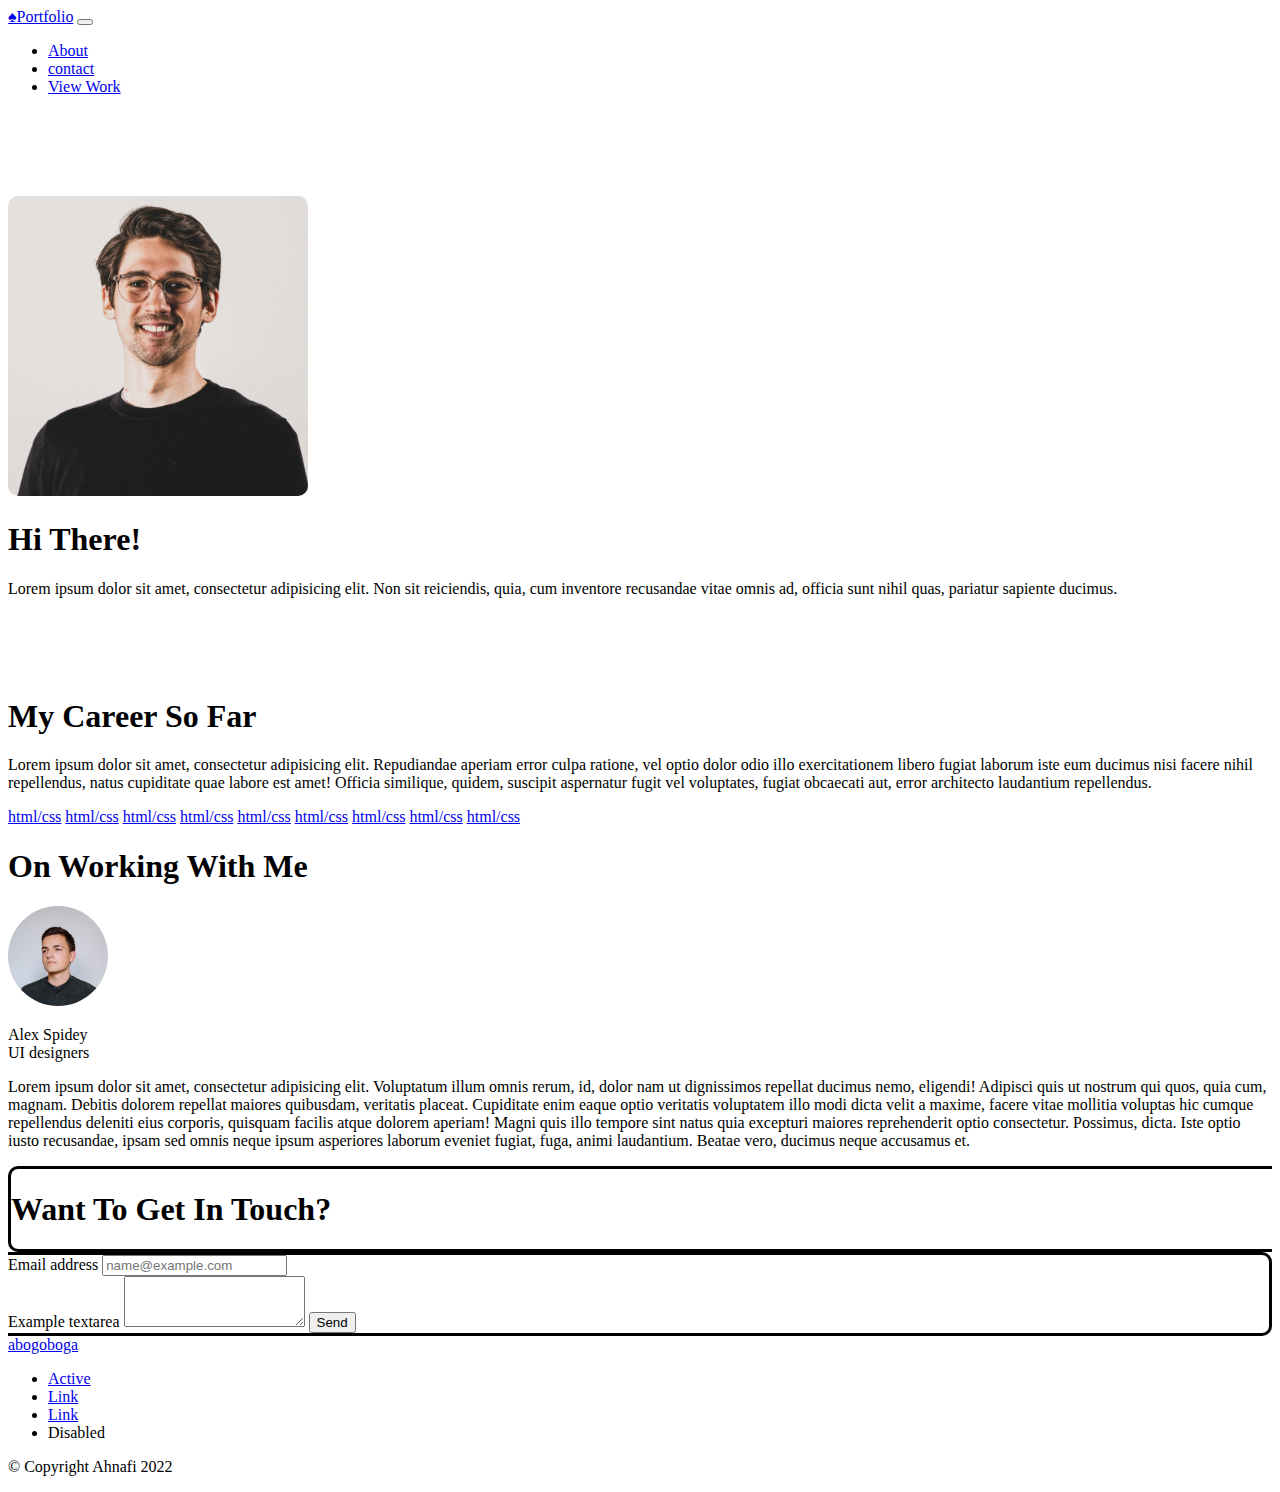
<file: proj#_1ahnafi/index.html>
<!doctype html>
<html lang="en">
  <head>
    <meta charset="utf-8">
    <meta name="viewport" content="width=device-width, initial-scale=1">
    <title> Portfolio </title>
    <link href="https://cdn.jsdelivr.net/npm/bootstrap@5.2.2/dist/css/bootstrap.min.css" rel="stylesheet" integrity="sha384-Zenh87qX5JnK2Jl0vWa8Ck2rdkQ2Bzep5IDxbcnCeuOxjzrPF/et3URy9Bv1WTRi" crossorigin="anonymous">
    <!-- my css -->
    <link rel="stylesheet" href="css/style.css" type="text/css" media="all" />
  </head>
<body>
    
    <!-- navbar -->
     <nav class="navbar navbar-expand-lg bg-light fixed-top ">
      <div class="container">
        <a class="navbar-brand" href="#">♠Portfolio</a>
        <button class="navbar-toggler" type="button" data-bs-toggle="collapse" data-bs-target="#navbarNav" aria-controls="navbarNav" aria-expanded="false" aria-label="Toggle navigation">
          <span class="navbar-toggler-icon"></span>
        </button>
        <div class="collapse navbar-collapse" id="navbarNav">
          <ul class="navbar-nav ms-auto">
            <li class="nav-item">
              <a class="nav-link active" aria-current="page" href="#">About</a>
            </li>
            <li class="nav-item">
              <a class="nav-link active" href="#">contact</a>
            </li>
            <li class="nav-item">
              <a class="nav-link btn btn-dark text-light" href="#">View Work</a>
            </li>
          </ul>
        </div>
      </div>
    </nav>
    <!-- akhir navbar -->
  <!-- jumbotron -->
  <section class="jumbotron" id="jumbotron">
    <div class="container">
      <div class="row justify-content-center">
        <div class="col-sm-5 text-center">
          <img src="img/alexanders.jpg" alt="foto" class="hero" />
        </div>
        <div class="col-sm-5 ml-1 mt-5">
          <h1>Hi There!</h1>
          <p>Lorem ipsum dolor sit amet, consectetur adipisicing elit. Non sit reiciendis, quia, cum inventore recusandae vitae omnis ad, officia sunt nihil quas, pariatur sapiente ducimus.</p>
        </div>
      </div>
    </div>
  </section>
  <!-- akhir jumbotron -->
  <!-- aboutme -->
  <section class="about" id="about">
    <div class="container mt-5">
      <div class="row">
        <div class="col-sm-5 offset-sm-1">
          <h1>My Career So Far</h1>
        </div>
      </div>
      <div class="row justify-content-center">
        <div class="col-sm-5">
          <p>Lorem ipsum dolor sit amet, consectetur adipisicing elit. Repudiandae aperiam error culpa ratione, vel optio dolor odio illo exercitationem libero fugiat laborum iste eum ducimus nisi facere nihil repellendus, natus cupiditate quae labore est amet! Officia similique, quidem, suscipit aspernatur fugit vel voluptates, fugiat obcaecati aut, error architecto laudantium repellendus.</p>
        </div>
        <div class="col-sm-5">
          <a href="#" class="m-1 btn btn-outline-dark shadow-sm fw-bold">html/css</a>
          <a href="#" class="m-1 btn btn-outline-dark shadow-sm fw-bold">html/css</a>
          <a href="#" class="m-1 btn btn-outline-dark shadow-sm fw-bold">html/css</a>
          <a href="#" class="m-1 btn btn-outline-dark shadow-sm fw-bold">html/css</a>
          <a href="#" class="m-1 btn btn-outline-dark shadow-sm fw-bold">html/css</a>
          <a href="#" class="m-1 btn btn-outline-dark shadow-sm fw-bold">html/css</a>
          <a href="#" class="m-1 btn btn-outline-dark shadow-sm fw-bold">html/css</a>
          <a href="#" class="m-1 btn btn-outline-dark shadow-sm fw-bold">html/css</a>
          <a href="#" class="m-1 btn btn-outline-dark shadow-sm fw-bold">html/css</a>
          
        </div>
      </div>
    </div>
  </section>
  <!-- aboutme end -->
  <!-- work start -->
  <section class="work" id="work">
    <div class="container mt-5 mb-5">
      <div class="row">
        <div class="col-sm-5 offset-sm-1">
          <h1>On Working With Me</h1>
        </div>
      </div>
      <div class="row justify-content-center ">
        <div class="col-sm-2 text-center">
          <img src="img/alexs.jpg" alt="alex" class="hero">
          <p class="mt-2 fw-bold">Alex Spidey <br>
          UI designers</p>
        </div>
        <div class="col-sm-8">
          <p>Lorem ipsum dolor sit amet, consectetur adipisicing elit. Voluptatum illum omnis rerum, id, dolor nam ut dignissimos repellat ducimus nemo, eligendi! Adipisci quis ut nostrum qui quos, quia cum, magnam. Debitis dolorem repellat maiores quibusdam, veritatis placeat. Cupiditate enim eaque optio veritatis voluptatem illo modi dicta velit a maxime, facere vitae mollitia voluptas hic cumque repellendus deleniti eius corporis, quisquam facilis atque dolorem aperiam! Magni quis illo tempore sint natus quia excepturi maiores reprehenderit optio consectetur. Possimus, dicta. Iste optio iusto recusandae, ipsam sed omnis neque ipsum asperiores laborum eveniet fugiat, fuga, animi laudantium. Beatae vero, ducimus neque accusamus et.</p>
        </div>
      </div>
    </div>
  </section>
  <!-- work end -->
  <!-- form -->
  <section class="form" id="form">
    <div class="container mt-5 mb-5">
      <div class="row justify-content-center">
        <div class="col-sm-5 borss">
          <h1>Want To Get In Touch?</h1>
        </div>
        <div class="col-sm-5 borrs">
          <div class="mb-3">
            <label for="exampleFormControlInput1" class="form-label">Email address</label>
            <input type="email" class="form-control" id="exampleFormControlInput1" placeholder="name@example.com">
          </div>
          <div class="mb-3">
            <label for="exampleFormControlTextarea1" class="form-label">Example textarea</label>
            <textarea class="form-control" id="exampleFormControlTextarea1" rows="3"></textarea>
            <button class="btn btn-primary mt-1">Send</button>
          </div>
        </div>
      </div>
    </div>
  </section>
  <!-- form end -->
  <!-- footer -->
  <footer class="footer">
    <div class="container">
      <div class="row">
        <div class="col-sm-6">
          <a href="#" class="navbar-brand">abogoboga</a>
        </div>
        <div class="col-sm-6">
          <ul class="nav justify-content-end">
            <li class="nav-item">
              <a class="nav-link active" aria-current="page" href="#">Active</a>
            </li>
            <li class="nav-item">
              <a class="nav-link" href="#">Link</a>
            </li>
            <li class="nav-item">
              <a class="nav-link" href="#">Link</a>
            </li>
            <li class="nav-item">
              <a class="nav-link disabled">Disabled</a>
            </li>
          </ul>
        </div>
      </div>
      <div class="row">
        <div class="col-sm-12 text-center">
          <p>&copy; Copyright Ahnafi 2022</p>
        </div>
      </div>
    </div>
  </footer>
  <!-- footer end -->


  <!-- script -->
    <script src="https://cdn.jsdelivr.net/npm/bootstrap@5.2.2/dist/js/bootstrap.bundle.min.js" integrity="sha384-OERcA2EqjJCMA+/3y+gxIOqMEjwtxJY7qPCqsdltbNJuaOe923+mo//f6V8Qbsw3" crossorigin="anonymous"></script>
</body>
</html>
</file>
<file: proj#_1ahnafi/css/style.css>
/* border 
.container {
  margin-bottom: 50px;
  border: 5px solid black;
}
.row {
  border: 5px solid blue;
}
.col-sm-4,.col-sm-5,.col-sm-6,.col-sm-12 {
  border: 2px dashed red;
}
 border */
  
.jumbotron {
  margin-top: 100px;
  margin-bottom: 100px;
}
.jumbotron .hero {
  width: 300px;
  border-radius: 10px;
}
.work .hero {
  width: 100px;
  border-radius: 50%;
}
.form .borss {
  border: 3px solid black;
  border-right: 0 solid white;
  border-top-left-radius: 10px;
  border-bottom-left-radius: 10px;
  
}
.form .borrs {
  border: 3px solid black;
  border-left: 0 solid white;
  border-top-right-radius: 10px;
  border-bottom-right-radius: 10px;
  
}
</file>
